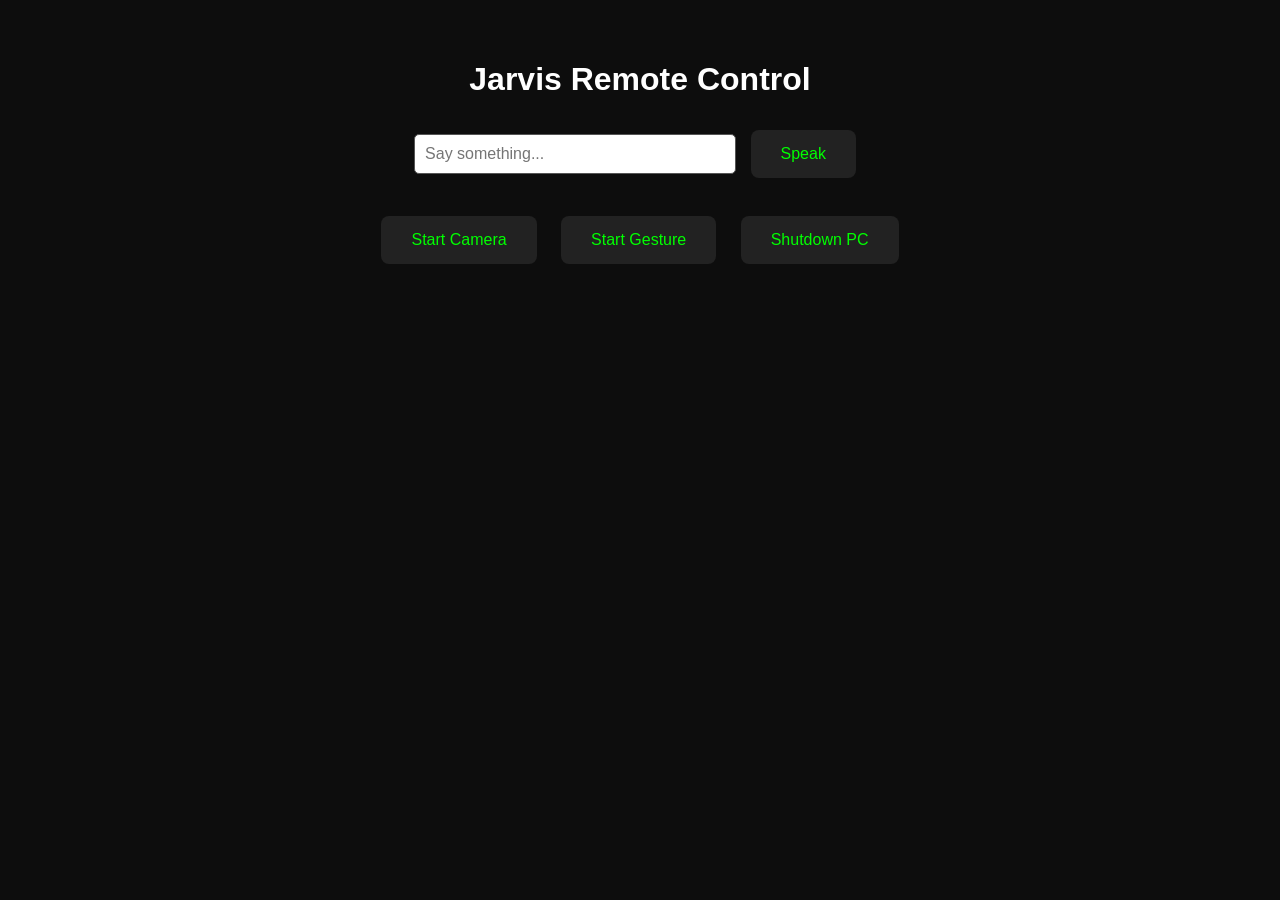
<file: Frontend/index.html>
<!-- Frontend/index.html -->
<!DOCTYPE html>
<html>
<head>
  <title>Jarvis Control Panel</title>
  <style>
    body { background-color: #0d0d0d; color: white; font-family: sans-serif; text-align: center; padding: 2em; }
    button { margin: 10px; padding: 15px 30px; font-size: 16px; background-color: #222; color: #0f0; border: none; border-radius: 8px; }
    input { padding: 10px; width: 300px; font-size: 16px; border-radius: 5px; border: 1px solid #555; }
  </style>
</head>
<body>
  <h1>Jarvis Remote Control</h1>
  <input type="text" id="speakText" placeholder="Say something..." />
  <button onclick="speak()">Speak</button>
  <br><br>
  <button onclick="sendCommand('start camera')">Start Camera</button>
  <button onclick="sendCommand('start gesture')">Start Gesture</button>
  <button onclick="sendCommand('shutdown')">Shutdown PC</button>

  <script>
    async function speak() {
      const text = document.getElementById("speakText").value;
      await fetch("/speak", {
        method: "POST",
        headers: { "Content-Type": "application/json" },
        body: JSON.stringify({ text })
      });
    }

    async function sendCommand(cmd) {
      await fetch("/command", {
        method: "POST",
        headers: { "Content-Type": "application/json" },
        body: JSON.stringify({ text: cmd })
      });
    }
  </script>
</body>
</html>
</file>
